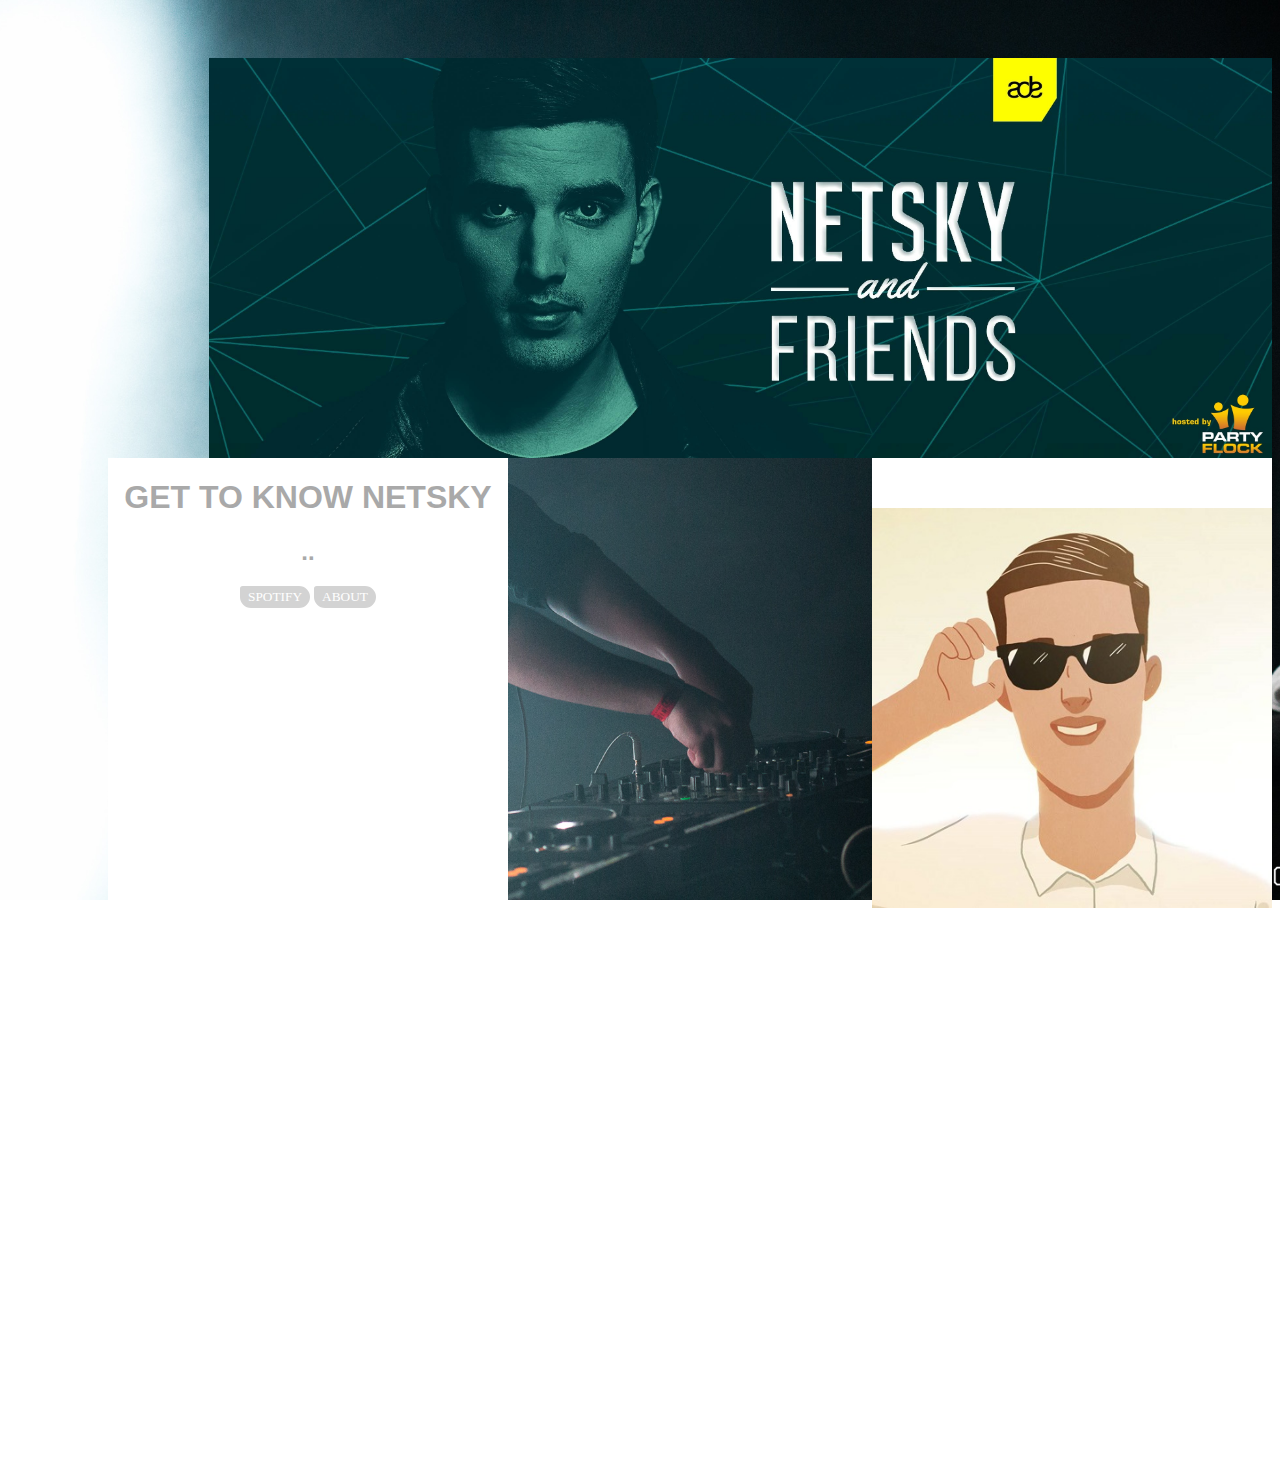
<file: index.html>
<!DOCTYPE html>
<html>
<head>
	<title>Netsky fanpage</title>
	<img id="netsk" src="netsky-and-friends.jpg">
	<link rel="stylesheet" type="text/css" href="style.css">
</head>

<body> 
	<div id="menurow">
		<h1>GET TO KNOW NETSKY</h1>
		<h2>..</h2>

		<a href="#placeholder">
			<button>
				<a href="page2.html">SPOTIFY</a></button>
			</button></a>
		<a href="#placeholder">
			<button>
				<a href="https://en.wikipedia.org/wiki/Netsky_(musician)">ABOUT</button></a>
	</div>

	<div id="lasit"> 
		<img src="netsky-1.jpg"> 
	</div>

	<div style="text-align:center" id="video">
	<iframe width="900" height="600" src="https://www.youtube.com/embed/mwTU4IVHlEg" frameborder="0" allowfullscreen></iframe>



</body>

</html>

<!--This comment is only for my eyes to see-->
</file>
<file: style.css>
div.main{
	display: inline-block;
	background-color: white;

}

#menurow{ 
	text-align: center;
	size: 100px 100px;

}


html { 
  background: url(soitto.jpg) no-repeat center center fixed; 
  -webkit-background-size: cover;
  -moz-background-size: cover;
  -o-background-size: cover;
  background-size: cover;
}

#netsk {
	float: center;

}
#lasit {
	float: right;
}

img{
	float:right;
	height:400px;
	width:auto;
	margin-top: auto;
	margin-bottom: auto;
	margin-left: 100px;
	margin-right: auto;
	width: auto;
	display: inline-block;
	padding-top: 50px;
}

div{
	float: center;
    width: 400px;
    height: 400px;
    margin-top: auto;
    margin-bottom: auto;
    margin-left: 100px;
    display: inline-block;
    background-color: white;

}
a{
	color: white;
	text-decoration: none;
	font-family: gothic;
}

h1{
	color: darkgrey;
	font-family: "helvetica";
	text-align: center;

}
h2{
	color: darkgrey;
	font-family: "helvetica";
	text-align: center;
}



button{background-color: lightgrey;
	color: lightgrey;
	border: 2px solid;
	border-radius: 10px 40px 40px 40px;
	margin-left: center;
	margin-right: center;
	a:link-color: white;

}






/*I changed the h1 color and this comment is only for me to see*/
</file>
